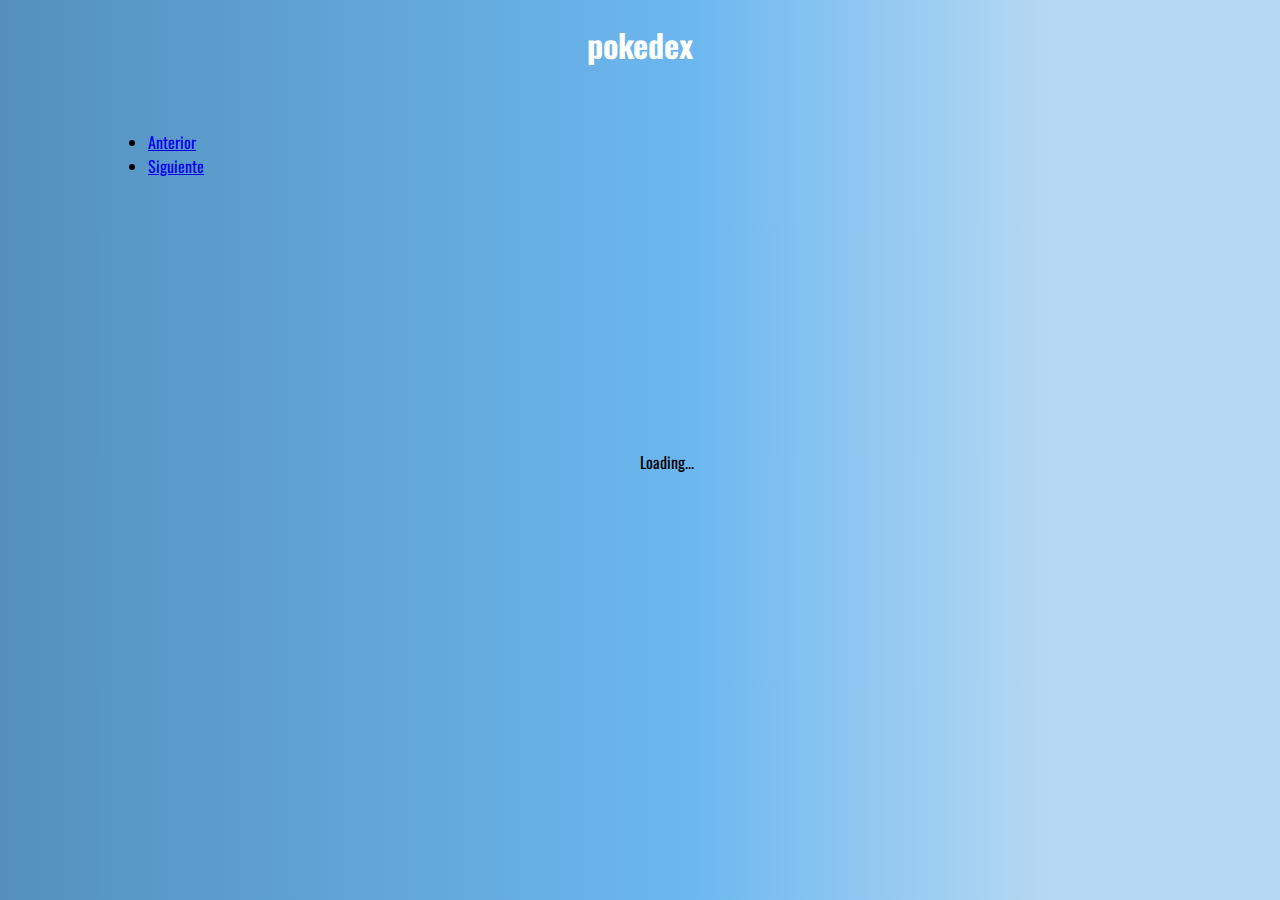
<file: pokedex/index.html>
<!DOCTYPE html>
<html lang="en">
<head>
    <meta charset="UTF-8">
    <meta http-equiv="X-UA-Compatible" content="IE=edge">
    <meta name="viewport" content="width=device-width, initial-scale=1.0">
    <title>Pokedex</title>
    <link rel="stylesheet" href="./src/css/style.css">
    <!-- CSS only -->
<link href="https://cdn.jsdelivr.net/npm/bootstrap@5.1.2/dist/css/bootstrap.min.css" rel="stylesheet" integrity="sha384-uWxY/CJNBR+1zjPWmfnSnVxwRheevXITnMqoEIeG1LJrdI0GlVs/9cVSyPYXdcSF" crossorigin="anonymous">
<!-- JavaScript Bundle with Popper -->
<script src="https://cdn.jsdelivr.net/npm/bootstrap@5.1.2/dist/js/bootstrap.bundle.min.js" integrity="sha384-kQtW33rZJAHjgefvhyyzcGF3C5TFyBQBA13V1RKPf4uH+bwyzQxZ6CmMZHmNBEfJ" crossorigin="anonymous"></script>
<link rel="preconnect" href="https://fonts.googleapis.com">
<link rel="preconnect" href="https://fonts.gstatic.com" crossorigin>
<link href="https://fonts.googleapis.com/css2?family=Oswald:wght@400;700&display=swap" rel="stylesheet">
</head>
<body>
    <h1 class="title">pokedex</h1>
    <div class="pokemon-container">
    </div>

    <nav class="pagination">
        <ul class="pagination">
          <li id="previous" class="page-item"><a class="page-link" href="#">Anterior</a></li>
          <li id="next" class="page-item"><a class="page-link" href="#">Siguiente</a></li>
        </ul>
      </nav>
    
    <div id="spinner" class="spinner-border text-light" role="status">
    <span class="visually-hidden">Loading...</span>
    </div> 

    <script src="./src/js/main.js"></script>
</body>
</html>
</file>
<file: pokedex/src/css/style.css>
body {
    background: rgb(85, 144, 189);
    background: linear-gradient(
      90deg,
      rgba(85, 144, 189, 1) 0%,
      rgba(108, 183, 240, 1) 54%,
      rgba(182, 216, 242, 1) 82%
    );
    font-family: "Oswald", sans-serif;
  }
  
  h1 {
    color: white;
    text-align: center;
  }
  
  .pokemon-container {
    display: grid;
    grid-template-columns: 1fr 1fr 1fr;
    gap: 30px;
    width: 80%;
    margin-left: auto;
    margin-right: auto;
    margin-bottom: 40px;
    margin-top: 20px;
  }
  
  .pokemon-block,
  .pokemon-block-back {
    border-radius: 10px;
    padding: 10px;
    background-color: white;
    box-shadow: 0 3px 15px rgba(100, 100, 100, 0.5);
  }
  
  .img-container {
    background-image: url("../assets/blob.svg");
    background-repeat: no-repeat;
    background-position: center;
    
  }
  
  .pokemon-block p {
    margin: 5px;
    text-align: center;
  }
  
  .name {
    text-transform: capitalize;
    font-weight: bold;
    font-size: 1.2rem;
  }
  
  #spinner {
    display: none;
    position: absolute;
    top: 50%;
    left: 50%;
  }
  
  .pagination {
    width: 90%;
    margin-left: auto;
    margin-right: auto;
    margin-bottom: 50px;
  }
  
  .card-container {
    position: relative;
    width: 100%;
    height: 100%;
    text-align: center;
    transition: transform 0.8s;
    transform-style: preserve-3d;
  }
  
  .flip-card:hover .card-container {
    transform: rotateY(180deg);
  }
  
  .pokemon-block,
  .pokemon-block-back {
    width: 100%;
    height: 100%;
    backface-visibility: hidden;
  }
  
  .pokemon-block-back {
    transform: rotateY(180deg);
    position: absolute;
    top: 0%;
  }
  
  .stat-container {
    display: grid;
    grid-template-columns: 1fr 2fr;
    text-align: left;
  }
</file>
